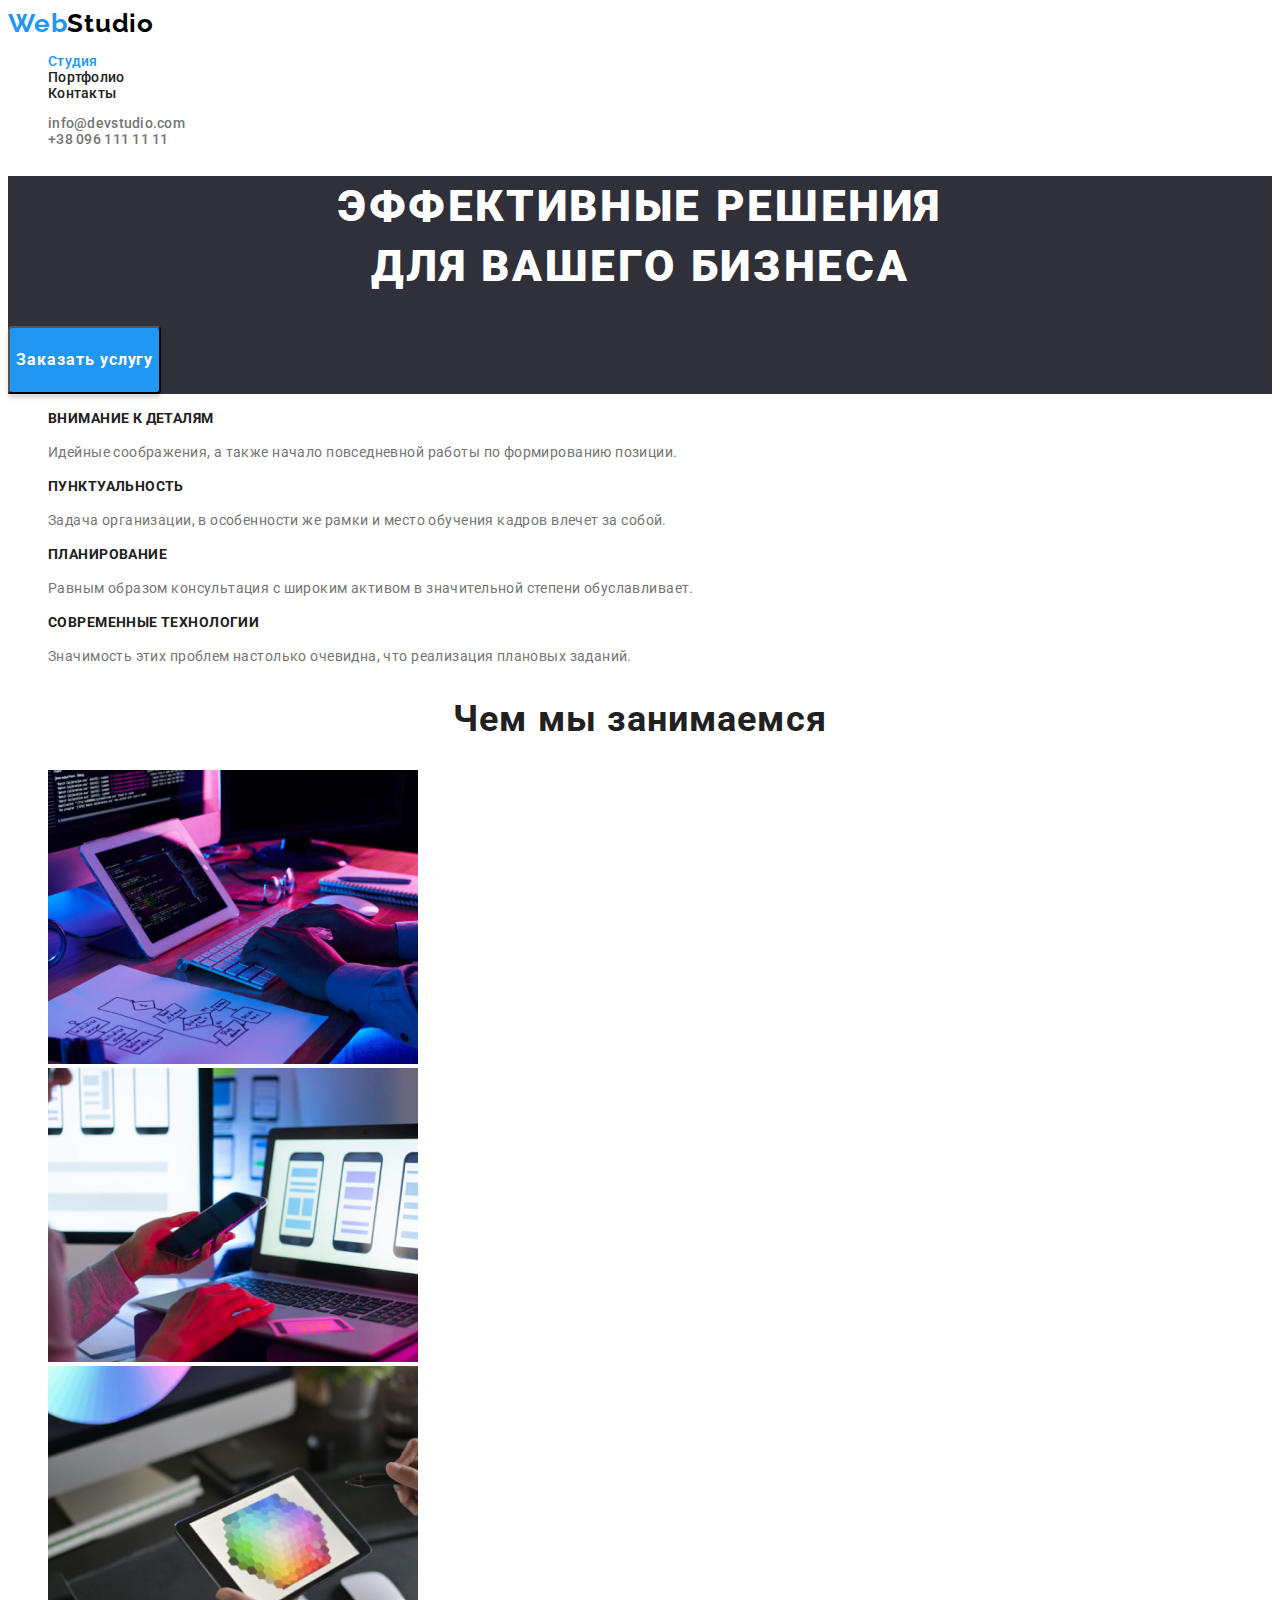
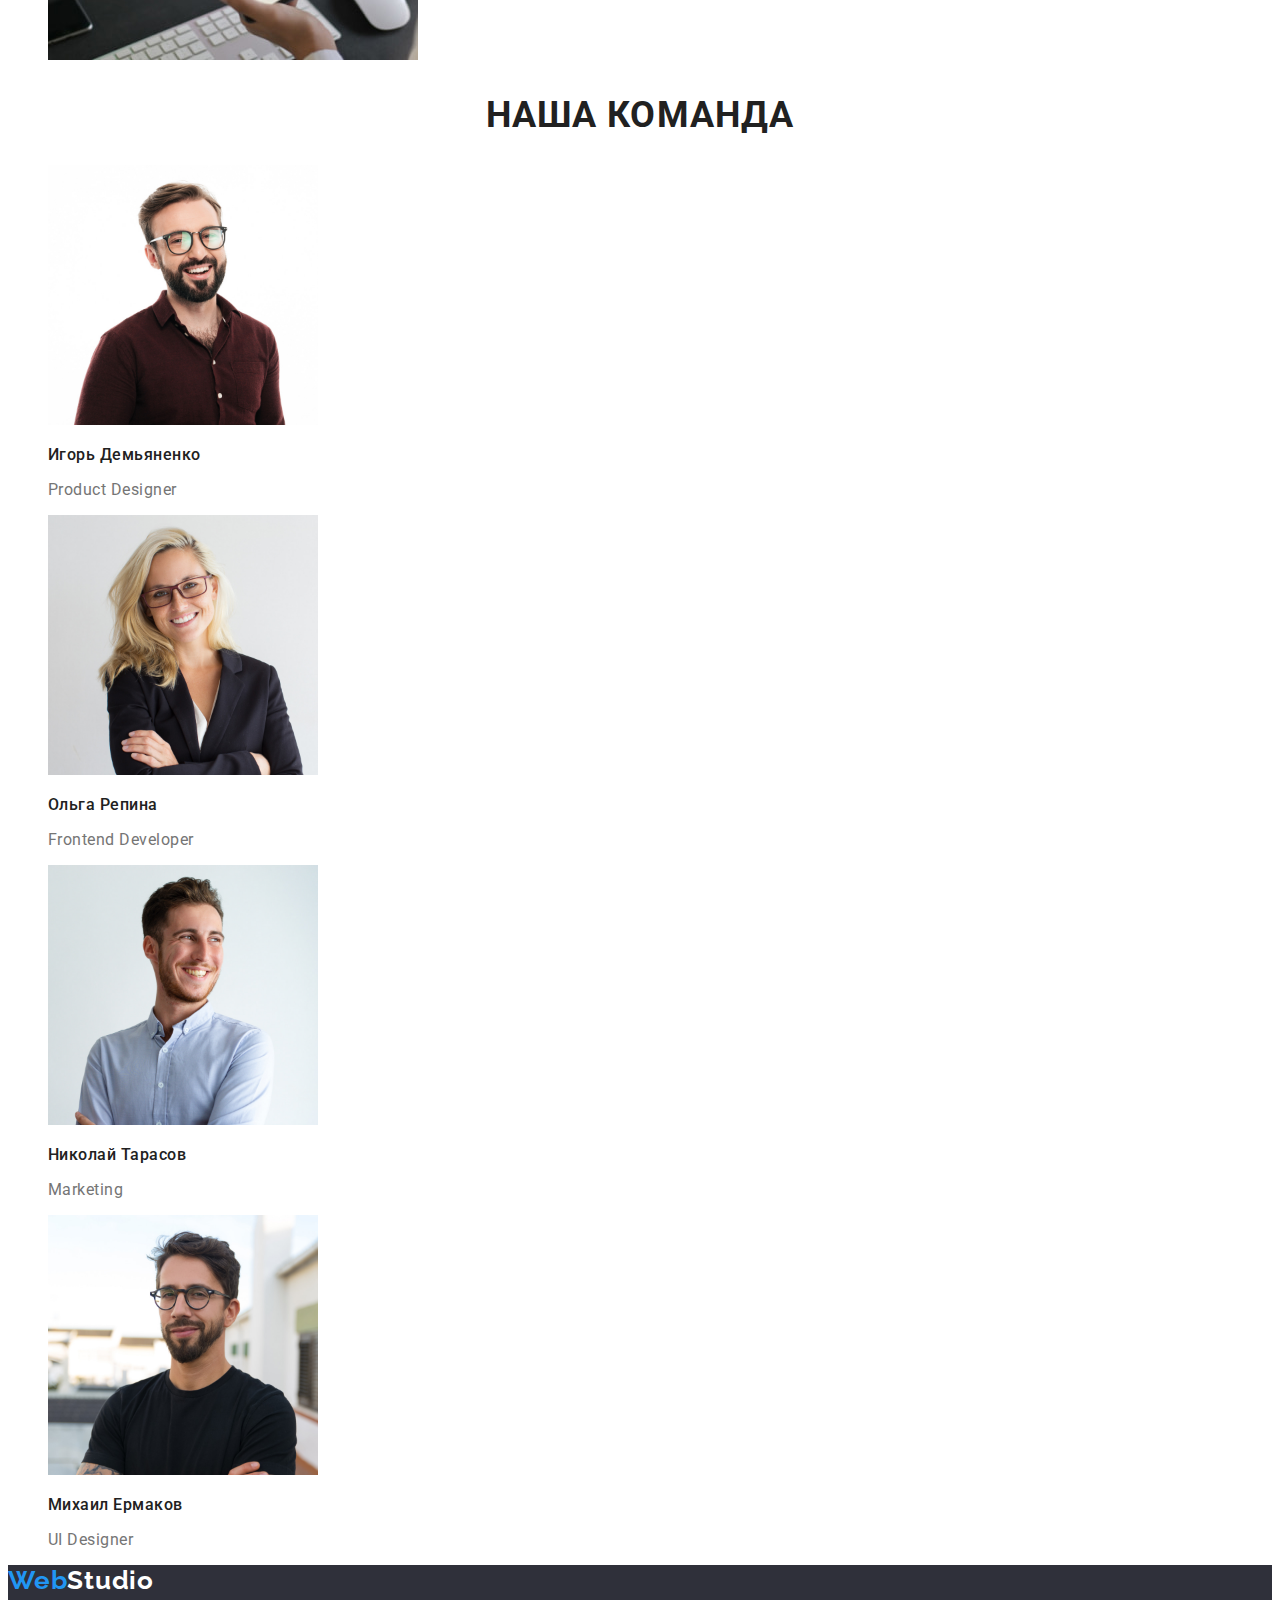
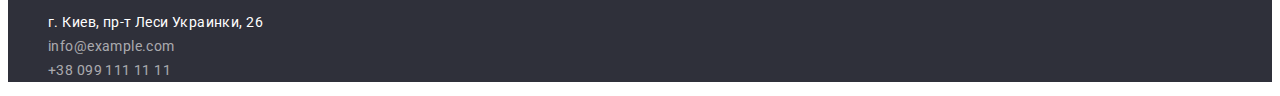
<file: index.html>
<!DOCTYPE html>
<html lang="en">
  <head>
    <meta charset="UTF-8" />
    <meta http-equiv="X-UA-Compatible" content="IE=edge" />
    <meta name="viewport" content="width=device-width, initial-scale=1.0" />
    <link rel="stylesheet" href="styles/styles.css" />
    <link rel="preconnect" href="https://fonts.googleapis.com">
    <link rel="preconnect" href="https://fonts.gstatic.com" crossorigin>
    <link href="https://fonts.googleapis.com/css2?family=Raleway:wght@400;500;700;900&family=Roboto:wght@400;500;700;900&display=swap" rel="stylesheet">
    <title>WebStudio</title>
  </head>
  <body>
    <!--Header section-->
    <header class="page-header">
      <div class="container">
        <a href="" class="logo"> <span>Web</span>Studio </a>
        <ul class="site-nav">
          <li><a href="index.html" class="studio">Студия</a></li>
          <li><a href="portfolio.html" class="portfolio">Портфолио</a></li>
          <li><a href="#" class="contacts">Контакты</a></li>
        </ul>
        <ul class="ul-contacts">
          <li>
            <a class="mailto-contacts" href="mailto:info@devstudio.com"
              >info@devstudio.com</a
            >
          </li>
          <li>
            <a class="tel-contacts" href="tel:+380961111111" 
              >+38 096 111 11 11</a
            >
          </li>
        </ul>
      </div>
    </header>
    <!--Main section-->
    <main class="main-section">
      <div >
        <section class="section-button">
          <h1 class="title">
            ЭФФЕКТИВНЫЕ РЕШЕНИЯ <br />
            ДЛЯ ВАШЕГО БИЗНЕСА
          </h1>
          <button class="button">
            <p>Заказать услугу</p>
          </button>
        </section>
        <section class="section-details">
          <div class="container">
            <ul class="block">
              <li>
                <h2 class="title">Внимание к деталям</h2>
                <p class="text">
                  Идейные соображения, а также начало повседневной работы по
                  формированию позиции.
                </p>
              </li>
              <li>
                <h2 class="title">Пунктуальность</h2>
                <p class="text">
                  Задача организации, в особенности же рамки и место обучения
                  кадров влечет за собой.
                </p>
              </li>
              <li>
                <h2 class="title">Планирование</h2>
                <p class="text">
                  Равным образом консультация с широким активом в значительной
                  степени обуславливает.
                </p>
              </li>
              <li>
                <h2 class="title">Современные технологии</h2>
                <p class="text">
                  Значимость этих проблем настолько очевидна, что реализация
                  плановых заданий.
                </p>
              </li>
            </ul>
          </div>
        </section>
        <section class="section-doing">
          <div class="container">
            <h2 class="title-doing">Чем мы занимаемся</h2>
            <ul class="images">
              <li>
                <img
                  src="./images/1.jpg"
                  class="images-one"
                  alt="images mean"
                />
              </li>
              <li>
                <img
                  src="./images/2.jpg"
                  class="images-two"
                  alt="images mean"
                />
              </li>
              <li>
                <img
                  src="./images/3.jpg"
                  class="images-three"
                  alt="images mean"
                />
              </li>
            </ul>
          </div>
        </section>
        <section class="section-team">
          <div class="container">
            <h2 class="title">НАША КОМАНДА</h2>
          <ul class="ul-team">
            <li class="block-one">
              <img  src="./images/Igor.jpg" class="img-team" alt="images mean" />
              <h3 class="title-teams">Игорь Демьяненко</h3>
              <p class="text">Product Designer</p>
            </li>
            <li class="block-two">
              <img src="images/Olga.jpg" class="img-team" alt="images mean" />
              <h3 class="title-teams">Ольга Репина</h3>
              <p class="text">Frontend Developer</p>
            </li>
            <li class="block-three">
              <img
                src="images/Nikolay.jpg"
                class="img-team"
                alt="images mean"
              />
              <h3 class="title-teams">Николай Тарасов</h3>
              <p class="text">Marketing</p>
            </li class="block">
            <li class="block-four">
              <img
                src="images/Michail.jpg"
                class="img-team"
                alt="images mean"
              />
              <h3 class="title-teams">Михаил Ермаков</h3>
              <p class="text">UI Designer</p>
            </li>
          </ul>
          </div>
          
        </section>
      </div>
    </main>
    <!-- Footer section -->
    <footer class="footer">
      <div class="container">
        <a href="" class="logo"> <span>Web</span>Studio </a>
        <ul class="ul-contacts">
          <li class="address">г. Киев, пр-т Леси Украинки, 26</li>
          <li>
            <a class="mailto-footer" href="mailto:info@example.com">info@example.com</a>
            
          </li>
          <li>
            <a class="tel-footer" href="tel:380991111111"">+38 099 111 11 11</a>
          </li>
        </ul>
      </div>
    </footer>
  </body>
</html>
</file>
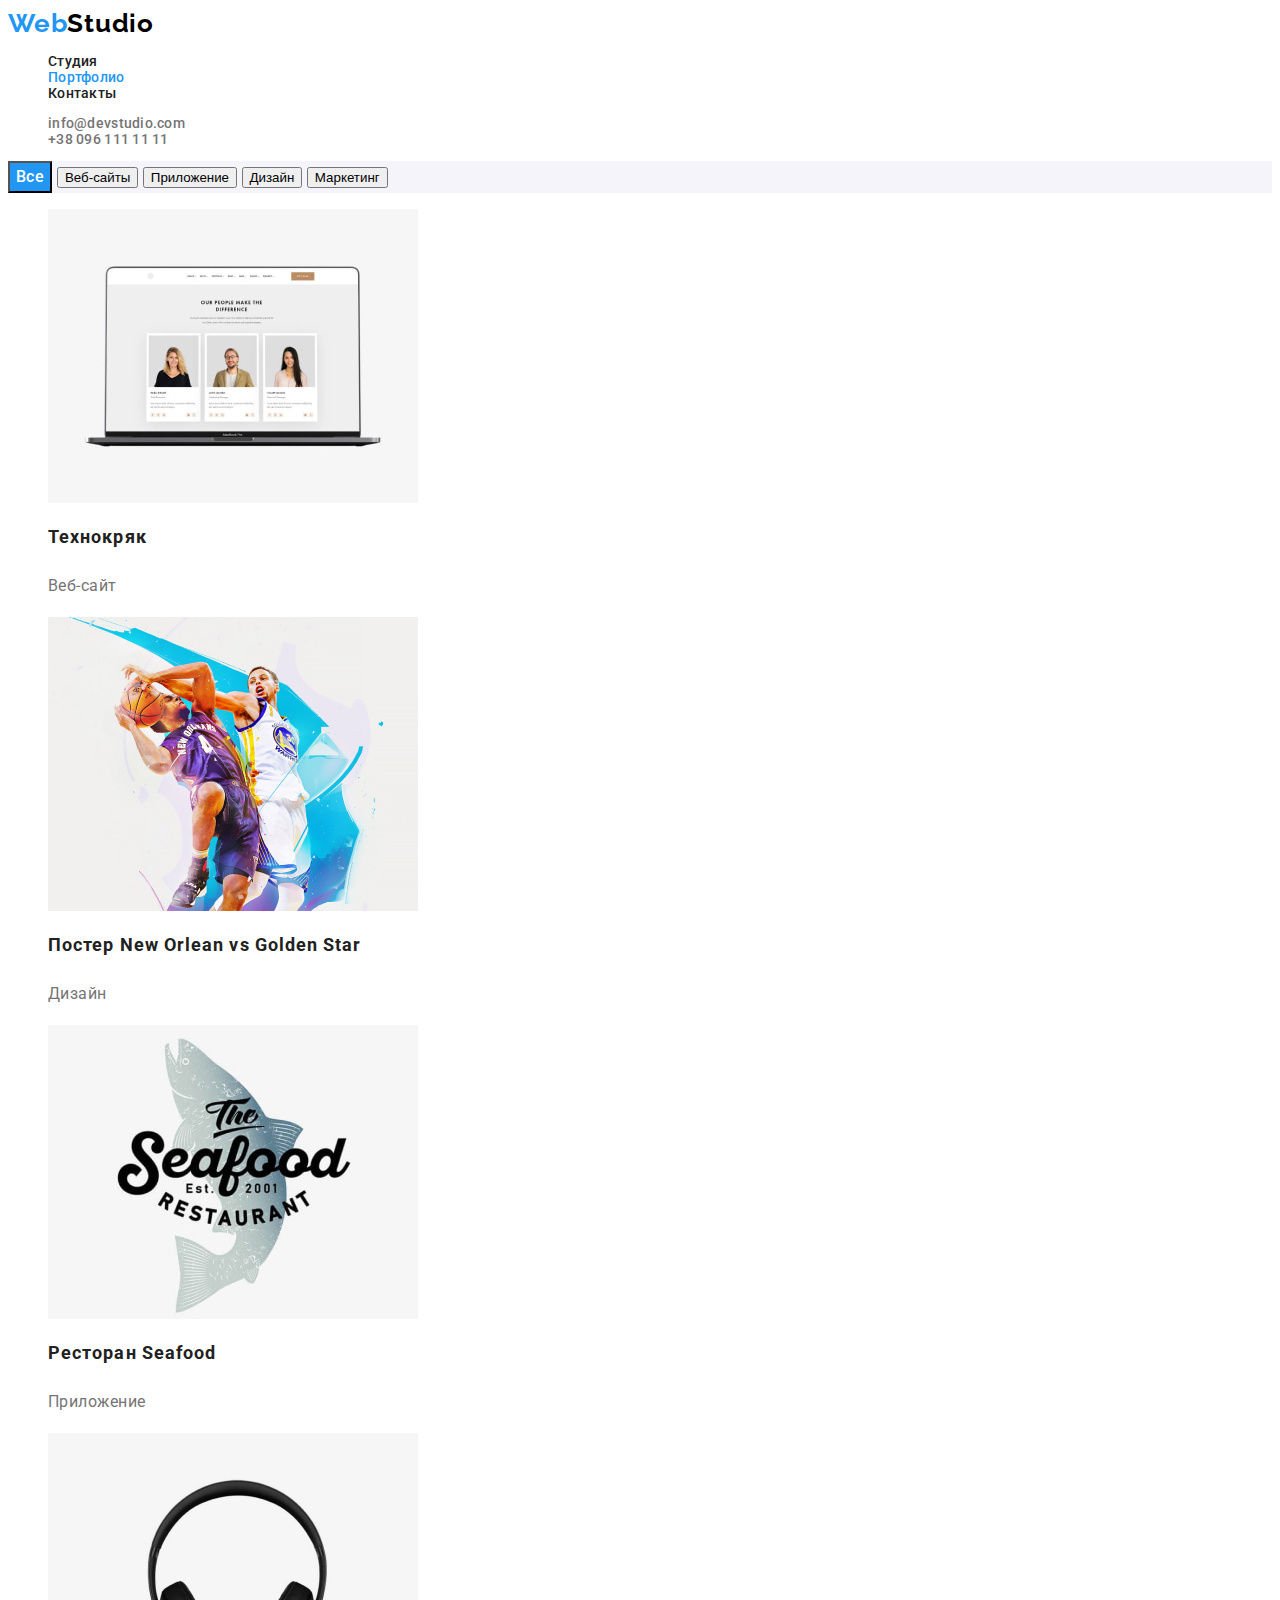
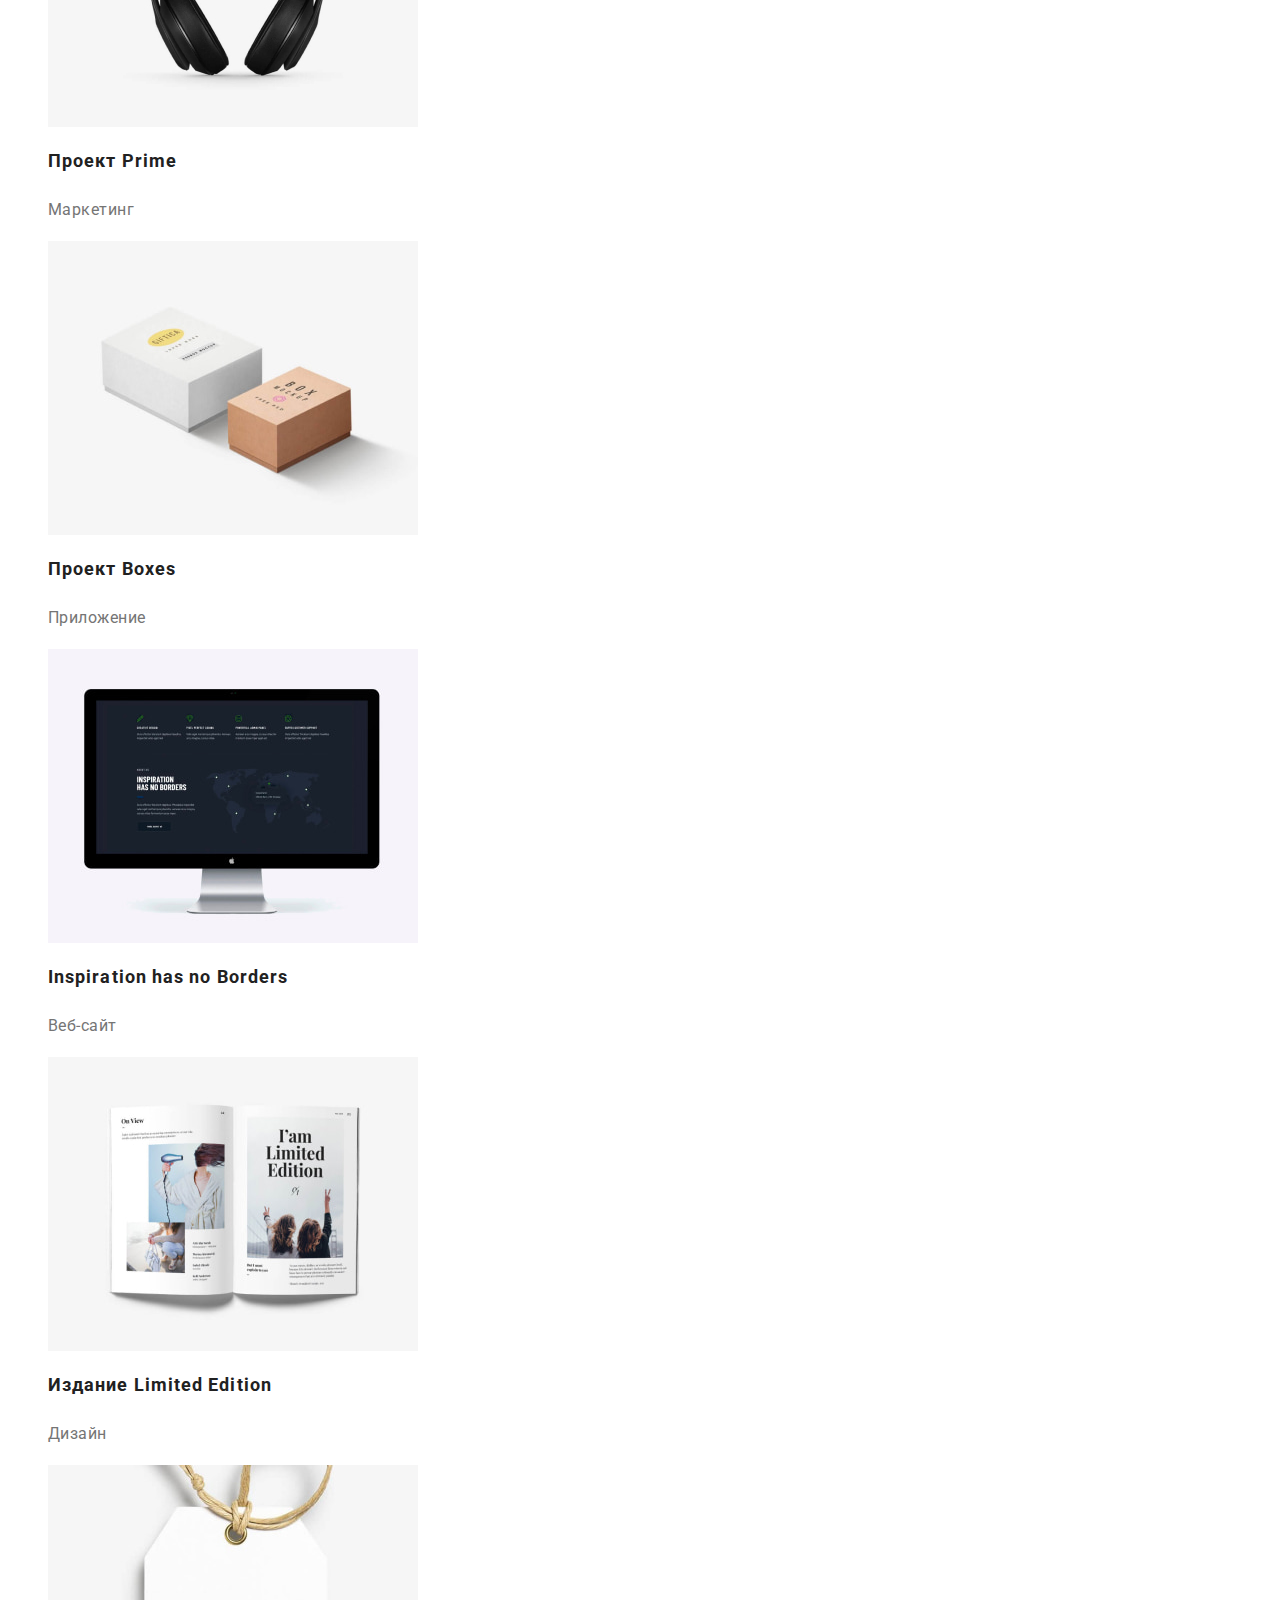
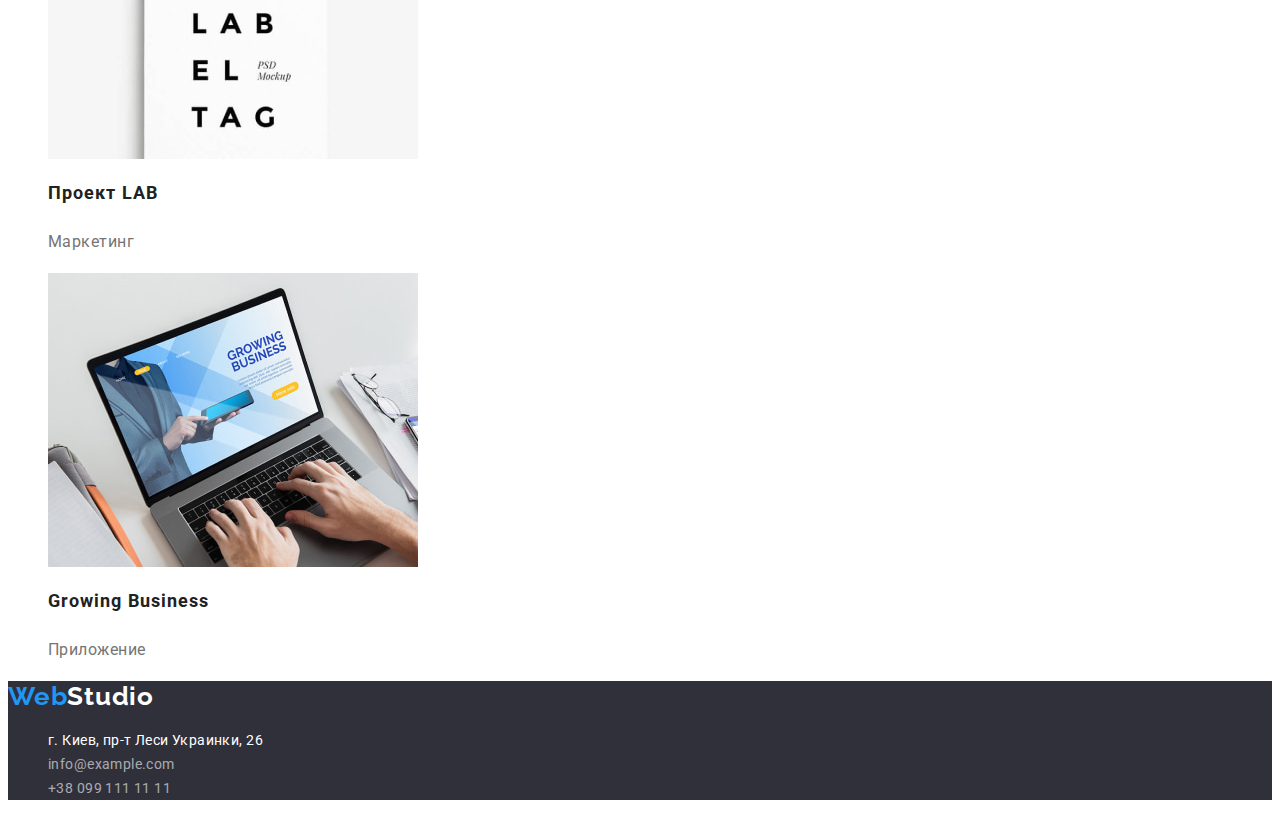
<file: portfolio.html>
<!DOCTYPE html>
<html lang="en">
  <head>
    <meta charset="UTF-8" />
    <meta http-equiv="X-UA-Compatible" content="IE=edge" />
    <meta name="viewport" content="width=device-width, initial-scale=1.0" />
    <link rel="stylesheet" href="styles/styles.css" />
    <link rel="preconnect" href="https://fonts.googleapis.com" />
    <link rel="preconnect" href="https://fonts.gstatic.com" crossorigin />
    <link
      href="https://fonts.googleapis.com/css2?family=Raleway:wght@400;500;700;900&family=Roboto:wght@400;500;700;900&display=swap"
      rel="stylesheet"
    />
    <title>Document</title>
  </head>
  <body>
    <!--Header section-->
    <header class="page-header-portfolio">
      <div class="container">
        <a href="" class="logo"> <span>Web</span>Studio </a>
        <ul class="site-nav">
          <li><a href="index.html" class="studio">Студия</a></li>
          <li><a href="portfolio.html" class="portfolio">Портфолио</a></li>
          <li><a href="#" class="contacts">Контакты</a></li>
        </ul>
        <ul class="ul-contacts">
          <li>
            <a class="mailto-contacts" href="mailto:info@devstudio.com"
              >info@devstudio.com</a
            >
          </li>
          <li>
            <a class="tel-contacts" href="tel:+380961111111"
              >+38 096 111 11 11</a
            >
          </li>
        </ul>
      </div>
    </header>
    <!--Main section-->
    <main>
      <section class="button-portfolio">
        <button class="all">Все</button>
        <button class="web">Веб-сайты</button>
        <button class="program">Приложение</button>
        <button class="design">Дизайн</button>
        <button class="marketing">Маркетинг</button>
      </section>
      <section class="poster">
        <div class="container">
          <ul class="ul-poster">
            <li class="main-poster">
              <img
                src="./images/Технокряк.jpg"
                class="post-images"
                alt="techno"
              />
              <h1 class="title">Технокряк</h1>
              <p class="text">Веб-сайт</p>
            </li>
            <li class="main-poster">
              <img
                src="./images/New Orlean.jpg"
                class="post-images"
                alt="New Orlean"
              />
              <h1 class="title">Постер New Orlean vs Golden Star</h1>
              <p class="text">Дизайн</p>
            </li>
            <li class="main-poster">
              <img
                src="./images/Ресторан.jpg"
                class="post-images"
                alt="Restoran"
              />
              <h1 class="title">Ресторан Seafood</h1>
              <p class="text">Приложение</p>
            </li>
            <li class="main-poster">
              <img src="./images/Prime.jpg" class="post-images" alt="Prime" />
              <h1 class="title">Проект Prime</h1>
              <p class="text">Маркетинг</p>
            </li>
            <li class="main-poster">
              <img src="./images/Boxes.jpg" class="post-images" alt="Boxes" />
              <h1 class="title">Проект Boxes</h1>
              <p class="text">Приложение</p>
            </li>
            <li class="main-poster">
              <img
                src="./images/Inspiration.jpg"
                class="post-images"
                alt="Inspiration has no Borders"
              />
              <h1 class="title">Inspiration has no Borders</h1>
              <p class="text">Веб-сайт</p>
            </li>
            <li class="main-poster">
              <img
                src="./images/Издание.jpg"
                class="post-images"
                alt=" Limited Edition"
              />
              <h1 class="title">Издание Limited Edition</h1>
              <p class="text">Дизайн</p>
            </li>
            <li class="main-poster">
              <img
                src="./images/Lab.jpg"
                class="post-images"
                alt="Проект LAB"
              />
              <h1 class="title">Проект LAB</h1>
              <p class="text">Маркетинг</p>
            </li>
            <li class="main-poster">
              <img
                src="./images/Growing.jpg"
                class="post-images"
                alt="Growing Business"
              />
              <h1 class="title">Growing Business</h1>
              <p class="text">Приложение</p>
            </li>
          </ul>
        </div>
      </section>
    </main>
    <!-- Footer section -->
    <footer class="footer">
      <div class="container">
        <a href="" class="logo"> <span>Web</span>Studio </a>
        <ul>
          <li class="address">г. Киев, пр-т Леси Украинки, 26</li>
          <li>
            <a href="mailto:info@example.com" class="mailto-footer"
              >info@example.com</a
            >
          </li>
          <li>
            <a href="tel:380991111111" class="tel-footer">+38 099 111 11 11</a>
          </li>
        </ul>
      </div>
    </footer>
  </body>
</html>
</file>
<file: styles/styles.css>
:root {
  /*Fonts*/
  --main-font: "Roboto", sans-serif;
  --secondary-font: "Raleway", sans-serif;
}
body {
  font-family: var(--main-font);
}
.page-header {
  background-color: #ffffff;
}
.page-header .logo {
  font-family: var(--secondary-font);

  font-weight: 700;
  font-size: 26px;
  line-height: calc(31 / 26);
  letter-spacing: 0.03em;
  color: #000000;
  text-decoration: none;
}
.page-header .logo span {
  color: #2196f3;
}
ul {
  list-style: none;
}
.page-header .site-nav li a:hover {
  color: #2196f3;
}

.site-nav,
.studio,
.portfolio,
.contacts {
  font-family: var(--main-font);

  font-weight: 500;
  font-size: 14px;
  line-height: calc(16 / 14);
  letter-spacing: 0.02em;
  color: #212121;
  text-decoration: none;
  cursor: pointer;
}
.page-header .studio {
  color: #2196f3;
}

.ul-contacts,
.mailto-contacts,
.tel-contacts {
  font-family: var(--main-font);

  font-weight: 500;
  font-size: 14px;
  line-height: calc(16 / 14);
  letter-spacing: 0.02em;
  color: #757575;
  text-decoration: none;
  cursor: pointer;
}
.page-header .ul-contacts li a:hover {
  color: #2196f3;
}
/*Main*/
.section-button {
  background-color: #2f303a;

  text-decoration: none;
}
.section-button .title {
  font-family: var(--main-font);

  font-weight: 900;
  font-size: 44px;
  line-height: calc(60 / 44);
  text-align: center;
  letter-spacing: 0.06em;
  text-transform: uppercase;
  color: #ffffff;
}
.section-button .button {
  background: #2196f3;
  box-shadow: 0px 4px 4px rgba(0, 0, 0, 0.15);
  border-radius: 4px;
  display: flex;
  align-items: center;
  cursor: pointer;
  justify-content: center;
}
.section-button .button p {
  font-family: var(--main-font);

  font-weight: 700;
  font-size: 16px;
  line-height: calc(30 / 16);
  letter-spacing: 0.06em;
  color: #ffffff;
}

.section-details .title {
  font-family: var(--main-font);

  font-weight: 700;
  font-size: 14px;
  line-height: calc(16 / 14);
  letter-spacing: 0.03em;
  text-transform: uppercase;
  color: #212121;
}

.section-details .text {
  font-family: var(--main-font);

  font-weight: 400;
  font-size: 14px;
  line-height: calc(24 / 14);
  letter-spacing: 0.03em;
  color: #757575;
}

.title-doing {
  font-family: var(--main-font);

  font-weight: 700;
  font-size: 36px;
  line-height: 42px;
  text-align: center;
  letter-spacing: 0.03em;
  color: #212121;
}
.img-team {
  width: 270px;
}

.section-team .title {
  font-family: var(--main-font);

  font-weight: 700;
  font-size: 36px;
  line-height: calc(42 / 36);
  text-align: center;
  letter-spacing: 0.03em;
  color: #212121;
}

.title-teams {
  font-family: var(--main-font);

  font-weight: 500;
  font-size: 16px;
  line-height: calc(19 / 16);
  letter-spacing: 0.03em;
  color: #212121;
}

.section-team .text {
  font-family: var(--main-font);

  font-weight: 400;
  font-size: 16px;
  line-height: calc(19 / 16);
  letter-spacing: 0.03em;
  color: #757575;
}

/*Footer*/

.footer {
  background-color: #2f303a;
  text-decoration: none;
  list-style: none;
}
.footer .logo {
  font-family: var(--secondary-font);

  font-weight: 700;
  font-size: 26px;
  line-height: calc(31 / 26);
  letter-spacing: 0.03em;
  color: #ffffff;
  text-decoration: none;
}
.footer .logo span {
  color: #2196f3;
}
.address {
  font-family: var(--main-font);

  font-weight: 400;
  font-size: 14px;
  line-height: calc(24 / 14);
  letter-spacing: 0.03em;
  color: #ffffff;
}
.footer .mailto-footer,
.tel-footer {
  font-family: var(--main-font);

  font-weight: 400;
  font-size: 14px;
  line-height: calc(24 / 14);
  letter-spacing: 0.03em;
  color: rgba(255, 255, 255, 0.6);
  text-decoration: none;
  list-style: none;
}

/** PORTFOLIO*/

.page-header-portfolio .logo {
  font-family: var(--secondary-font);

  font-weight: 700;
  font-size: 26px;
  line-height: calc(31 / 26);
  letter-spacing: 0.03em;
  color: #000000;
  text-decoration: none;
}
.page-header-portfolio .logo span {
  color: #2196f3;
}
ul {
  list-style: none;
}
.page-header-portfolio .site-nav li a:hover {
  color: #2196f3;
}
.page-header-portfolio .portfolio {
  color: #2196f3;
}
.page-header-portfolio .ul-contacts li a:hover {
  color: #2196f3;
}
/*MAIN*/

.button-portfolio .all {
  font-family: var(--main-font);

  font-weight: 500;
  font-size: 16px;
  line-height: calc(26 / 16);
  letter-spacing: 0.03em;
  color: #ffffff;
  background-color: #2196f3;
}
.button-portfolio,
.web .program .design .marketing {
  font-family: var(--main-font);

  font-weight: 500;
  font-size: 16px;
  line-height: calc(26 / 16);
  letter-spacing: 0.03em;
  color: #212121;
  background-color: #f5f4fa;
}
.poster .main-poster .title {
  font-family: var(--main-font);

  font-weight: 700;
  font-size: 18px;
  line-height: calc(36 / 18);
  letter-spacing: 0.06em;
  color: #212121;
}
.poster .main-poster .text {
  font-family: var(--main-font);

  font-weight: 400;
  font-size: 16px;
  line-height: calc(30 / 16);
  letter-spacing: 0.03em;
  color: #757575;
}
</file>
